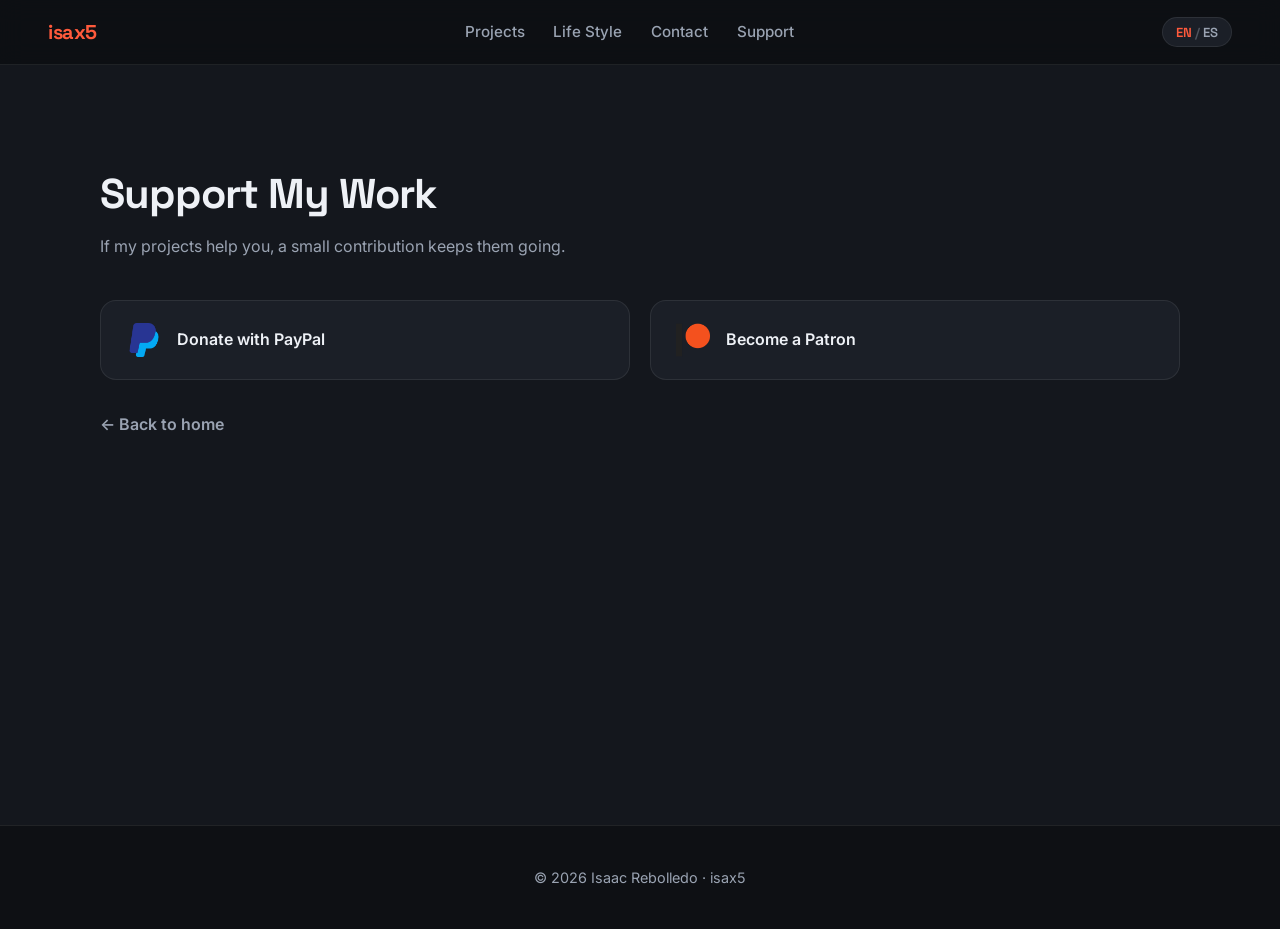
<file: support.html>
<!DOCTYPE html>
<html lang="en">
<head>
  <meta charset="UTF-8" />
  <meta name="viewport" content="width=device-width, initial-scale=1.0" />
  <title>Support — Isaac Rebolledo</title>
  <meta name="description" content="Support Isaac Rebolledo's work via PayPal or Patreon." />
  <link rel="preconnect" href="https://fonts.googleapis.com" />
  <link rel="preconnect" href="https://fonts.gstatic.com" crossorigin />
  <link href="https://fonts.googleapis.com/css2?family=Space+Grotesk:wght@400;500;600;700&family=Inter:wght@400;500;600&display=swap" rel="stylesheet" />
  <link rel="stylesheet" href="style.css" />
</head>
<body>
  <header class="site-header">
    <a href="index.html" class="logo">isax5</a>
    <nav class="nav">
      <a href="index.html#projects" data-i18n="nav.projects">Projects</a>
      <a href="index.html#lifestyle" data-i18n="nav.lifestyle">Life Style</a>
      <a href="index.html#contact" data-i18n="nav.contact">Contact</a>
      <a href="support.html" data-i18n="nav.support">Support</a>
    </nav>
    <button id="lang-toggle" class="lang-toggle" aria-label="Switch language">
      <span data-lang="en" class="active">EN</span><span class="sep">/</span><span data-lang="es">ES</span>
    </button>
  </header>

  <main id="top">
    <section class="section section-alt support-page">
      <div class="section-head">
        <h2 data-i18n="support.title">Support My Work</h2>
        <p class="section-sub" data-i18n="support.sub">If my projects help you, a small contribution keeps them going.</p>
      </div>
      <div class="support-row">
        <a class="support-card" href="https://www.paypal.com/paypalme/isax5" target="_blank" rel="noopener">
          <img src="assets/paypal.png" alt="PayPal" />
          <span data-i18n="support.paypal">Donate with PayPal</span>
        </a>
        <a class="support-card" href="https://www.patreon.com/AdventistSoftware" target="_blank" rel="noopener">
          <img src="assets/patreon.png" alt="Patreon" />
          <span data-i18n="support.patreon">Become a Patron</span>
        </a>
      </div>
      <p class="back-link"><a href="index.html" data-i18n="support.back">← Back to home</a></p>
    </section>
  </main>

  <footer class="site-footer">
    <p>© <span id="year"></span> Isaac Rebolledo · isax5</p>
  </footer>

  <script src="script.js"></script>
</body>
</html>
</file>
<file: style.css>
:root {
  --bg: #0e1014;
  --bg-alt: #14171d;
  --surface: #1b1f27;
  --surface-2: #222732;
  --text: #eef1f6;
  --muted: #9aa3b2;
  --accent: #ff5a3c;
  --accent-2: #ffb13c;
  --border: rgba(255, 255, 255, 0.08);
  --radius: 16px;
  --max: 1080px;
}

* { box-sizing: border-box; margin: 0; padding: 0; }

html { scroll-behavior: smooth; }

body {
  font-family: "Inter", system-ui, -apple-system, sans-serif;
  background: var(--bg);
  color: var(--text);
  line-height: 1.6;
  -webkit-font-smoothing: antialiased;
}

h1, h2, h3, .logo { font-family: "Space Grotesk", sans-serif; }

a { color: inherit; text-decoration: none; }

/* Header */
.site-header {
  position: sticky;
  top: 0;
  z-index: 50;
  display: flex;
  align-items: center;
  justify-content: space-between;
  padding: 1rem clamp(1.2rem, 5vw, 3rem);
  background: rgba(14, 16, 20, 0.78);
  backdrop-filter: blur(12px);
  border-bottom: 1px solid var(--border);
}

.logo {
  font-weight: 700;
  font-size: 1.25rem;
  letter-spacing: -0.5px;
  color: var(--accent);
}

.nav { display: flex; gap: clamp(0.8rem, 2.5vw, 1.8rem); }
.nav a { color: var(--muted); font-size: 0.95rem; font-weight: 500; transition: color 0.2s; }
.nav a:hover { color: var(--text); }

.lang-toggle {
  display: inline-flex;
  align-items: center;
  gap: 0.2rem;
  background: var(--surface);
  border: 1px solid var(--border);
  border-radius: 999px;
  padding: 0.35rem 0.8rem;
  color: var(--muted);
  font-family: "Space Grotesk", sans-serif;
  font-size: 0.82rem;
  font-weight: 600;
  cursor: pointer;
  transition: border-color 0.2s;
}
.lang-toggle:hover { border-color: var(--accent); }
.lang-toggle .sep { opacity: 0.4; }
.lang-toggle [data-lang] { transition: color 0.2s; }
.lang-toggle [data-lang].active { color: var(--accent); }

/* Hero */
.hero {
  position: relative;
  padding: clamp(4rem, 12vw, 8rem) clamp(1.2rem, 5vw, 3rem);
  background:
    radial-gradient(800px 500px at 80% -10%, rgba(255, 90, 60, 0.18), transparent 60%),
    radial-gradient(700px 500px at 0% 20%, rgba(255, 177, 60, 0.12), transparent 55%);
}

.hero-inner { max-width: var(--max); margin: 0 auto; }

.eyebrow {
  text-transform: uppercase;
  letter-spacing: 3px;
  font-size: 0.8rem;
  color: var(--accent-2);
  font-weight: 600;
  margin-bottom: 0.6rem;
}

.hero h1 {
  font-size: clamp(2.6rem, 8vw, 5rem);
  line-height: 1.05;
  letter-spacing: -2px;
  margin-bottom: 1.2rem;
  background: linear-gradient(120deg, #fff, #c7ccd6);
  -webkit-background-clip: text;
  background-clip: text;
  color: transparent;
}

.lead {
  max-width: 620px;
  font-size: clamp(1.05rem, 2.5vw, 1.3rem);
  color: var(--muted);
  margin-bottom: 2rem;
}

.about {
  max-width: 620px;
  font-size: clamp(0.95rem, 2vw, 1.05rem);
  color: var(--muted);
  margin-bottom: 2rem;
  padding-left: 1rem;
  border-left: 2px solid rgba(255, 90, 60, 0.5);
}

.hero-actions { display: flex; gap: 0.8rem; flex-wrap: wrap; }

.btn {
  display: inline-block;
  padding: 0.8rem 1.5rem;
  border-radius: 999px;
  font-weight: 600;
  font-size: 0.98rem;
  transition: transform 0.15s, box-shadow 0.2s, background 0.2s;
}
.btn:hover { transform: translateY(-2px); }

.btn-primary {
  background: linear-gradient(120deg, var(--accent), var(--accent-2));
  color: #1a1205;
  box-shadow: 0 10px 30px rgba(255, 90, 60, 0.25);
}
.btn-ghost { border: 1px solid var(--border); color: var(--text); }
.btn-ghost:hover { background: var(--surface); }

/* Sections */
.section { padding: clamp(3.5rem, 9vw, 6rem) clamp(1.2rem, 5vw, 3rem); }
.section-alt { background: var(--bg-alt); }
.section-head { max-width: var(--max); margin: 0 auto 2.5rem; }
.section-head h2 { font-size: clamp(1.8rem, 5vw, 2.6rem); letter-spacing: -1px; }
.section-sub { color: var(--muted); margin-top: 0.4rem; }

/* Project cards */
.cards {
  max-width: var(--max);
  margin: 0 auto;
  display: grid;
  grid-template-columns: repeat(auto-fit, minmax(260px, 1fr));
  gap: 1.2rem;
}

.card {
  background: var(--surface);
  border: 1px solid var(--border);
  border-radius: var(--radius);
  padding: 1.6rem;
  display: flex;
  flex-direction: column;
  gap: 0.5rem;
  transition: transform 0.2s, border-color 0.2s, background 0.2s;
}
.card:hover { transform: translateY(-4px); border-color: rgba(255, 90, 60, 0.5); background: var(--surface-2); }

.card-tag {
  align-self: flex-start;
  font-size: 0.72rem;
  text-transform: uppercase;
  letter-spacing: 1.5px;
  color: var(--accent-2);
  background: rgba(255, 177, 60, 0.1);
  padding: 0.25rem 0.6rem;
  border-radius: 999px;
}
.card h3 { font-size: 1.4rem; margin-top: 0.3rem; }
.card p { color: var(--muted); flex: 1; }
.card-link { color: var(--accent); font-weight: 600; font-size: 0.92rem; }

/* Social pills */
.social-row {
  max-width: var(--max);
  margin: 0 auto 2.5rem;
  display: flex;
  gap: 0.8rem;
  flex-wrap: wrap;
}
.pill {
  padding: 0.6rem 1.3rem;
  border-radius: 999px;
  border: 1px solid var(--border);
  background: var(--surface);
  font-weight: 600;
  font-size: 0.95rem;
  transition: border-color 0.2s, transform 0.15s;
}
.pill:hover { border-color: var(--accent); transform: translateY(-2px); }

/* Galleries */
.gallery-group { max-width: var(--max); margin: 0 auto 2.5rem; }
.gallery-title {
  font-size: 1.2rem;
  margin-bottom: 1rem;
  color: var(--text);
  display: inline-flex;
  align-items: center;
  gap: 0.6rem;
}
.gallery-title::before {
  content: "";
  width: 22px;
  height: 3px;
  border-radius: 2px;
  background: linear-gradient(90deg, var(--accent), var(--accent-2));
}

.gallery {
  display: grid;
  grid-template-columns: repeat(auto-fill, minmax(220px, 1fr));
  gap: 1rem;
}
.gallery figure {
  position: relative;
  border-radius: var(--radius);
  overflow: hidden;
  border: 1px solid var(--border);
  aspect-ratio: 4 / 3;
}
.gallery img {
  width: 100%;
  height: 100%;
  object-fit: cover;
  display: block;
  transition: transform 0.4s ease;
}
.gallery figure:hover img { transform: scale(1.06); }
.gallery figcaption {
  position: absolute;
  left: 0; right: 0; bottom: 0;
  padding: 0.7rem 0.9rem;
  font-size: 0.85rem;
  font-weight: 500;
  background: linear-gradient(transparent, rgba(0, 0, 0, 0.75));
}

/* Contact */
.contact-box { max-width: var(--max); margin: 0 auto; display: flex; gap: 0.8rem; flex-wrap: wrap; }

/* Support */
.support-row {
  max-width: var(--max);
  margin: 0 auto;
  display: grid;
  grid-template-columns: repeat(auto-fit, minmax(240px, 1fr));
  gap: 1.2rem;
}
.support-card {
  display: flex;
  align-items: center;
  gap: 1rem;
  padding: 1.4rem 1.6rem;
  background: var(--surface);
  border: 1px solid var(--border);
  border-radius: var(--radius);
  font-weight: 600;
  transition: transform 0.2s, border-color 0.2s;
}
.support-card:hover { transform: translateY(-4px); border-color: var(--accent); }
.support-card img { height: 34px; width: auto; }

/* Support page */
.support-page { min-height: calc(100vh - 140px); }
.back-link { max-width: var(--max); margin: 2rem auto 0; }
.back-link a { color: var(--muted); font-weight: 600; transition: color 0.2s; }
.back-link a:hover { color: var(--accent); }

/* Footer */
.site-footer {
  text-align: center;
  padding: 2.5rem 1rem;
  color: var(--muted);
  font-size: 0.9rem;
  border-top: 1px solid var(--border);
}

@media (max-width: 520px) {
  .nav { gap: 0.7rem; font-size: 0.85rem; }
}
</file>
